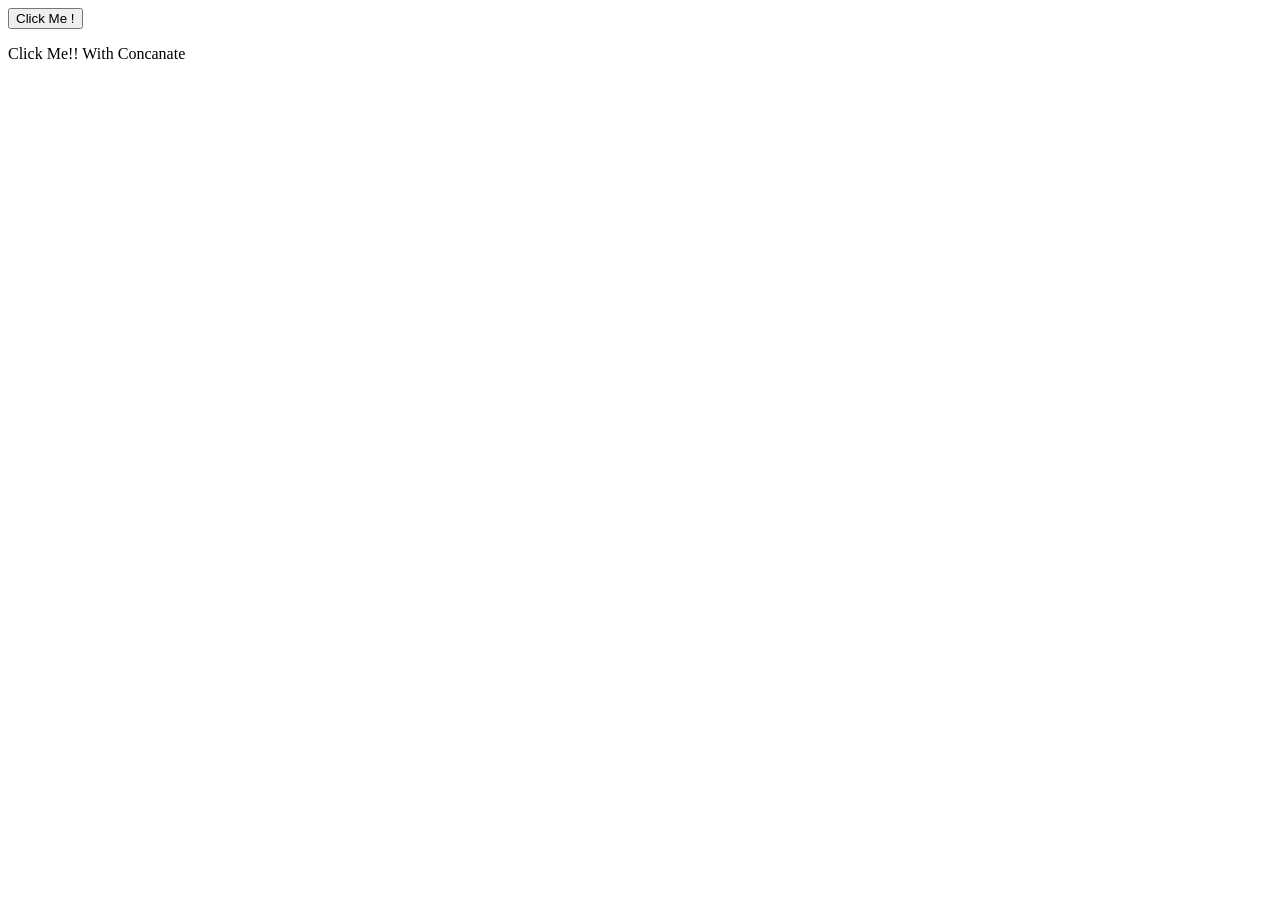
<file: Basic Javascript Projects/Project2_functions/index.html>
<!DOCTYPE html>
<html lang="en">
<head>
    <meta charset="UTF-8">
    <title>JavaScrip_FirstFunction</title>
    <script src="./JS/main.js"></script>
</head>
<body>
 <button onclick="myFirstFunction()" id="Button-text">Click Me !</button>

<p id="Concanate" onclick="myFirstFunctionConcanate()">Click Me!! With Concanate </p>
</body>
</html>
</file>
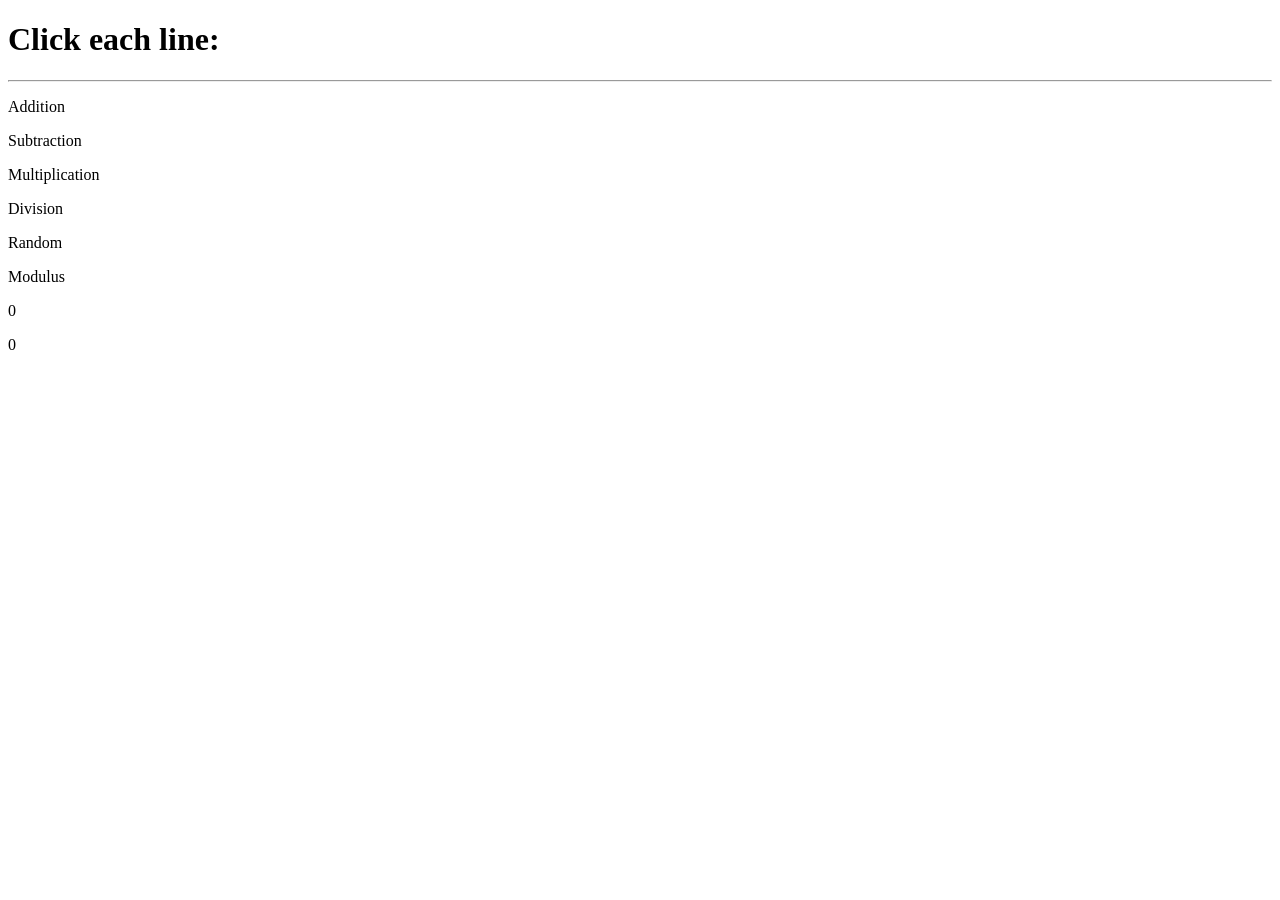
<file: Basic Javascript Projects/Project3_math_operators/index.html>
<!--index.html-->

<!DOCTYPE html>
<html lang="en">
<head>
    <meta charset="UTF-8">
    <script src="./JS/main.js"></script>
    <title>JavaScript Math Functions</title>
</head>

<body>
<h1>Click each line:</h1>
<hr>

<p id="Add" onclick="addition()">Addition</p>
<p id="Sub" onclick="subtraction()">Subtraction</p>
<p id="Mlt" onclick="multiplication()">Multiplication</p>
<p id="Div" onclick="division()">Division</p>
<p id="Ran" onclick="random()">Random</p>
<p id="Mod" onclick="modulus_operator()">Modulus</p>

<p id="IncrementText" onclick="Increment()">0</p>
<p id="DecrementText" onclick="Decrement()">0</p>

</body>
</html>
</file>
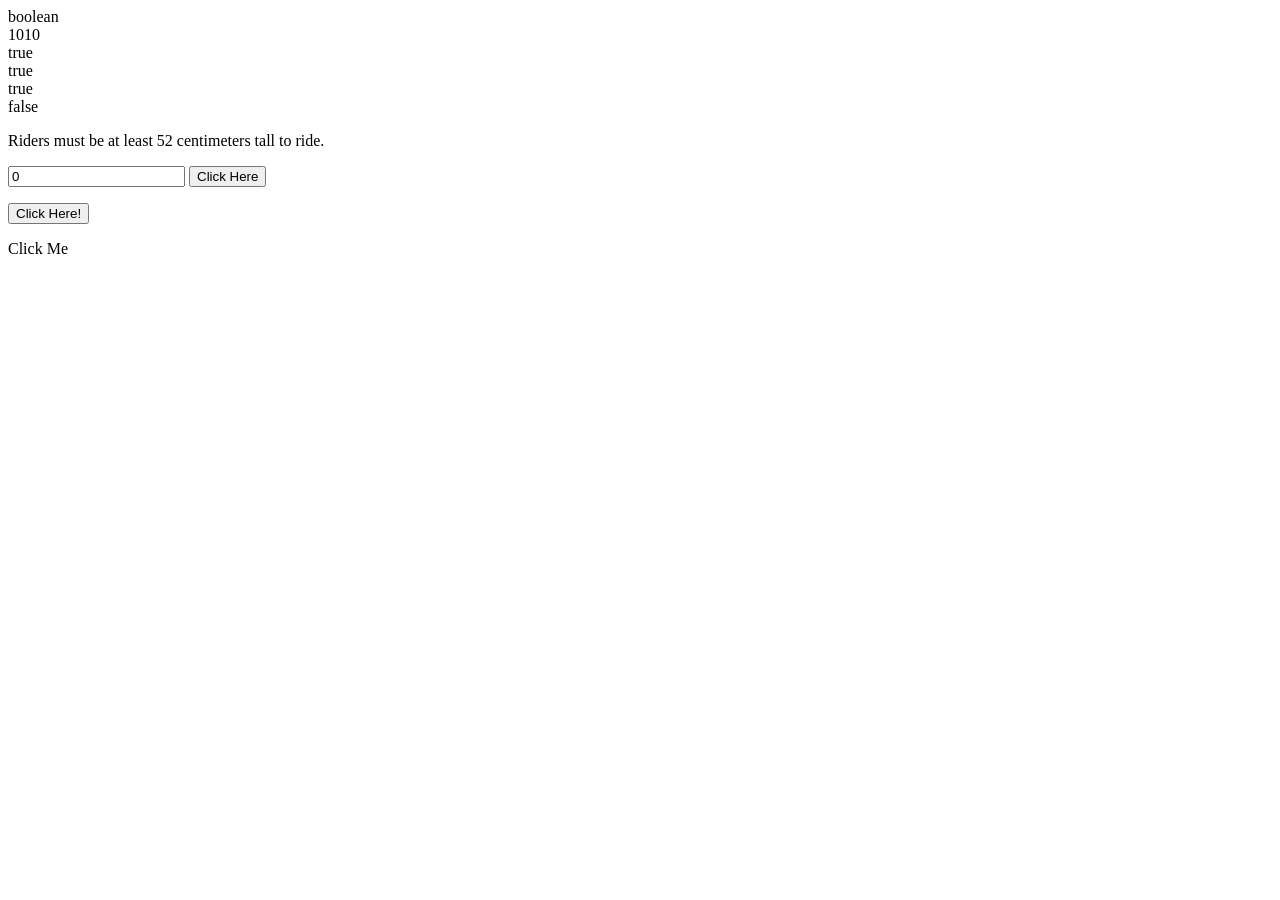
<file: Basic Javascript Projects/Project6_ternary__operators_constructors/index.html>
<!DOCTYPE html>
<html lang="en">
<head>
    <meta charset="UTF-8" />
    <title>Project6_ternary_operators_constructors</title>
    <script src="JS/main.js"></script>
</head>

<body>
<p>Riders must be at least 52 centimeters tall to ride.</p>
<input id="Height" value="0" />
<button onclick="Ride_Function()">Click Here</button>
<p id="Ride"></p>

<button onclick="myFunction()">Click Here!</button>
<p id="Keywords_and_Constructors"></p>

<p id="Nested_Function" onclick="add_Strings()">Click Me</p>
</body>
</html>
</file>
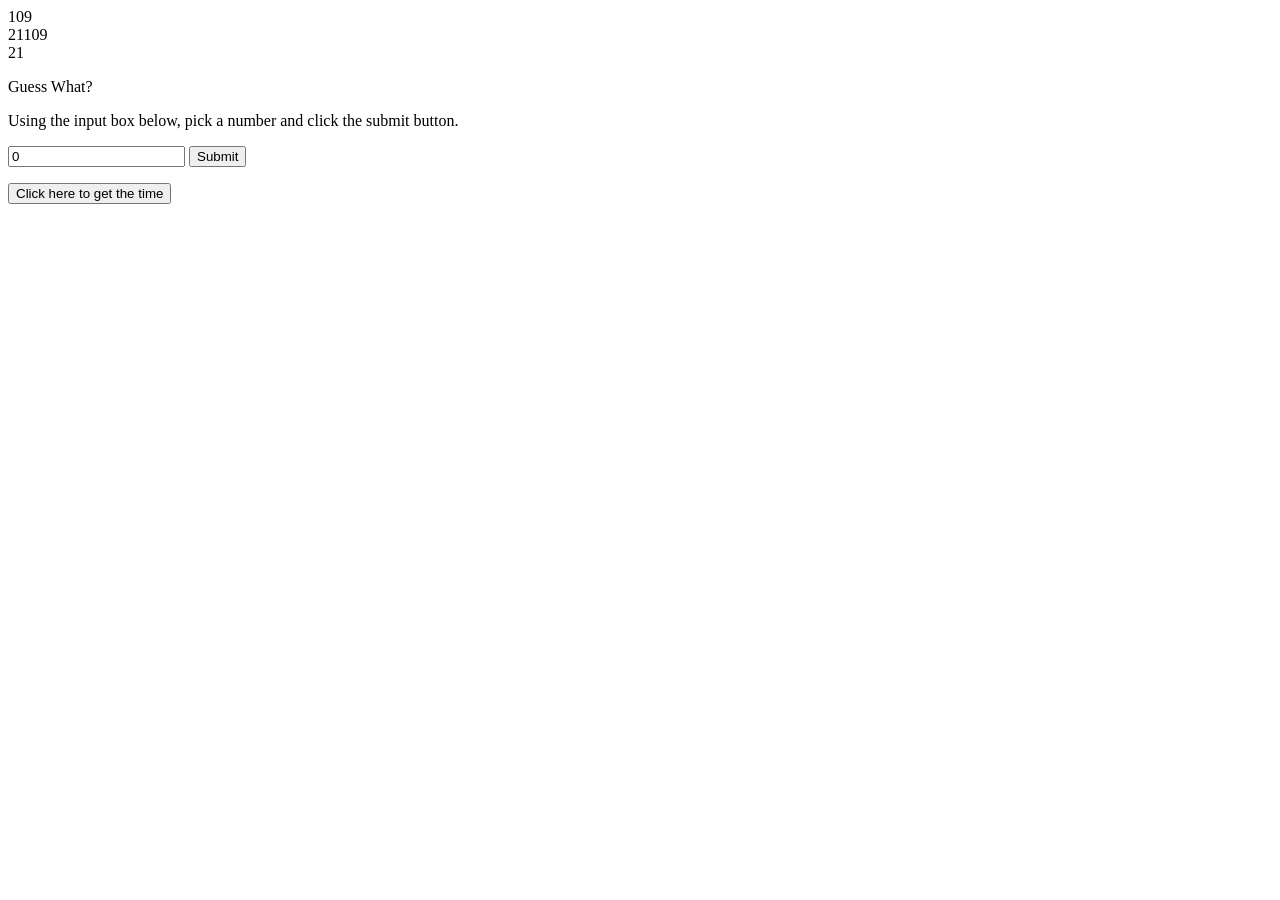
<file: Basic Javascript Projects/Project7_scope_time_function folder/index.html>
<!DOCTYPE html>
<html lang="en">
<head>
    <meta charset="UTF-8" />
    <title>Project7_scope_time_function</title>
    <script src="JS/main.js"></script>
</head>

<body>
<p id="Greeting" onclick="get_Date()">Guess What?</p>

<p>Using the input box below, pick a number and click the submit button.</p>
<input type="number" value="0" id="userInput">
<button type="button" onclick="get_Reply()">Submit</button>
<p id="feedback"></p>

<p id="Time_of_day"></p>
<button onclick="Time_function()">Click here to get the time</button>
</body>

</html>
</file>
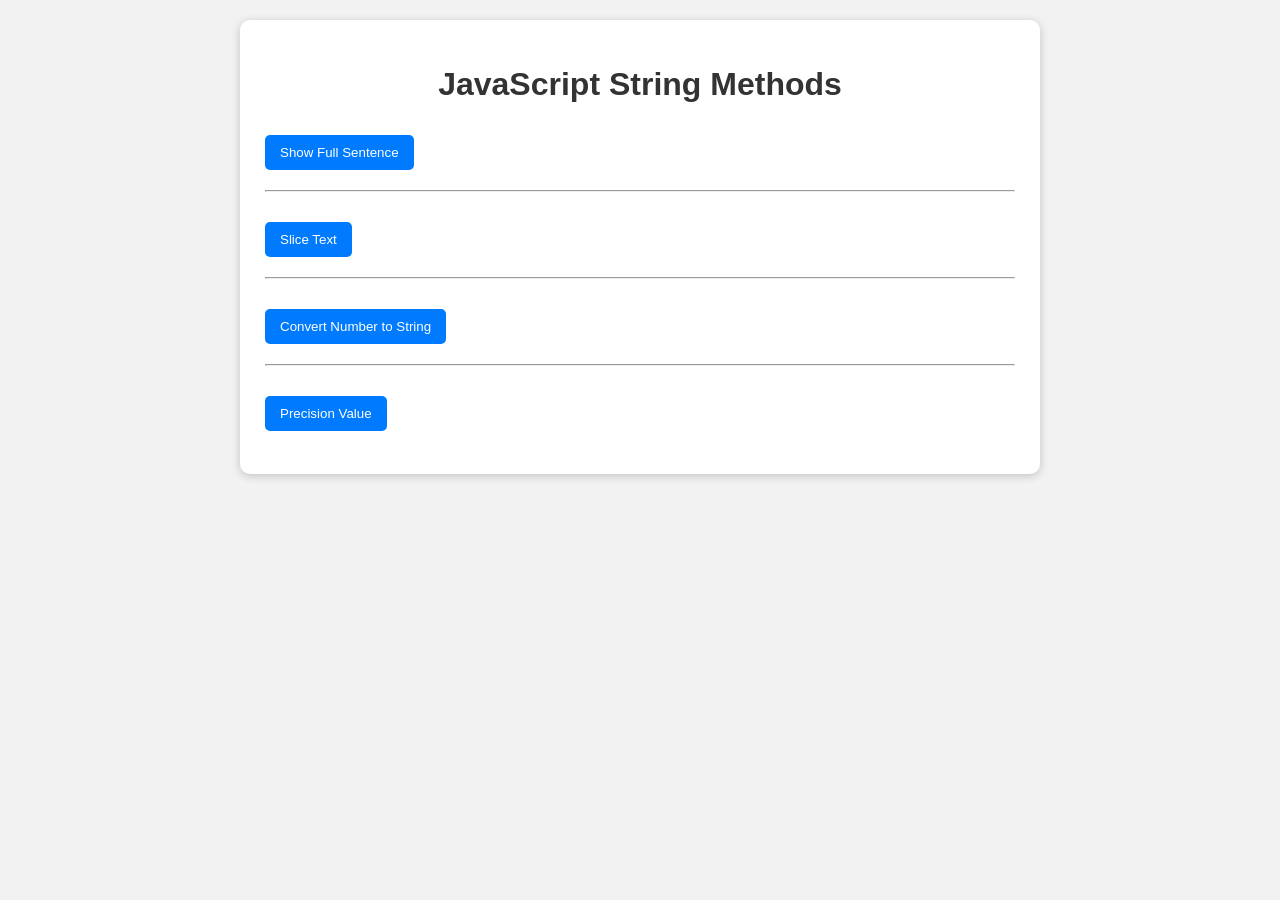
<file: Basic Javascript Projects/Project8_string_methods/index.html>
<!DOCTYPE html>
<html lang="en">

<head>
    <meta charset="UTF-8" />
    <meta name="viewport" content="width=device-width, initial-scale=1.0" />
    <title>String Methods Assignment</title>

    <style>
        body {
            background-color: #f2f2f2;
            font-family: Arial, sans-serif;
            margin: 0;
            padding: 20px;
        }

        .container {
            max-width: 750px;
            margin: auto;
            background: white;
            padding: 25px;
            border-radius: 10px;
            box-shadow: 0px 2px 10px rgba(0, 0, 0, 0.2);
        }

        h1 {
            text-align: center;
            color: #333;
        }

        button {
            background-color: #007bff;
            color: white;
            border: none;
            padding: 10px 15px;
            border-radius: 5px;
            cursor: pointer;
            margin-top: 10px;
        }

        button:hover {
            background-color: #0056b3;
        }

        p {
            font-size: 18px;
            color: #444;
        }

        hr {
            margin: 20px 0;
        }
    </style>
</head>

<body>

<div class="container">

    <h1>JavaScript String Methods</h1>

    <!-- concat() method -->
    <button onclick="fullSentence()">
        Show Full Sentence
    </button>

    <p id="stringMethod"></p>

    <hr />

    <!-- slice() method -->
    <button onclick="sliceMethod()">
        Slice Text
    </button>

    <p id="slice"></p>

    <hr />

    <!-- toString() method -->
    <button onclick="stringMethod()">
        Convert Number to String
    </button>

    <p id="toString"></p>

    <hr />

    <!-- toPrecision() method -->
    <button onclick="precisionMethod()">
        Precision Value
    </button>

    <p id="specificLength"></p>

</div>

<script>

    // concat() method
    function fullSentence() {
        let first = "Learning ";
        let second = "JavaScript!";
        document.getElementById("stringMethod").innerHTML =
            first.concat(second);
    }

    // slice() method
    function sliceMethod() {
        let text = "Slice, Slice Baby!";
        document.getElementById("slice").innerHTML =
            text.slice(0, 5);
    }

    // toString() method
    function stringMethod() {
        let number = 12345;
        document.getElementById("toString").innerHTML =
            number.toString();
    }

    // toPrecision() method
    function precisionMethod() {
        let number = 9.87654321;
        document.getElementById("specificLength").innerHTML =
            number.toPrecision(4);
    }

</script>

</body>

</html>
</file>
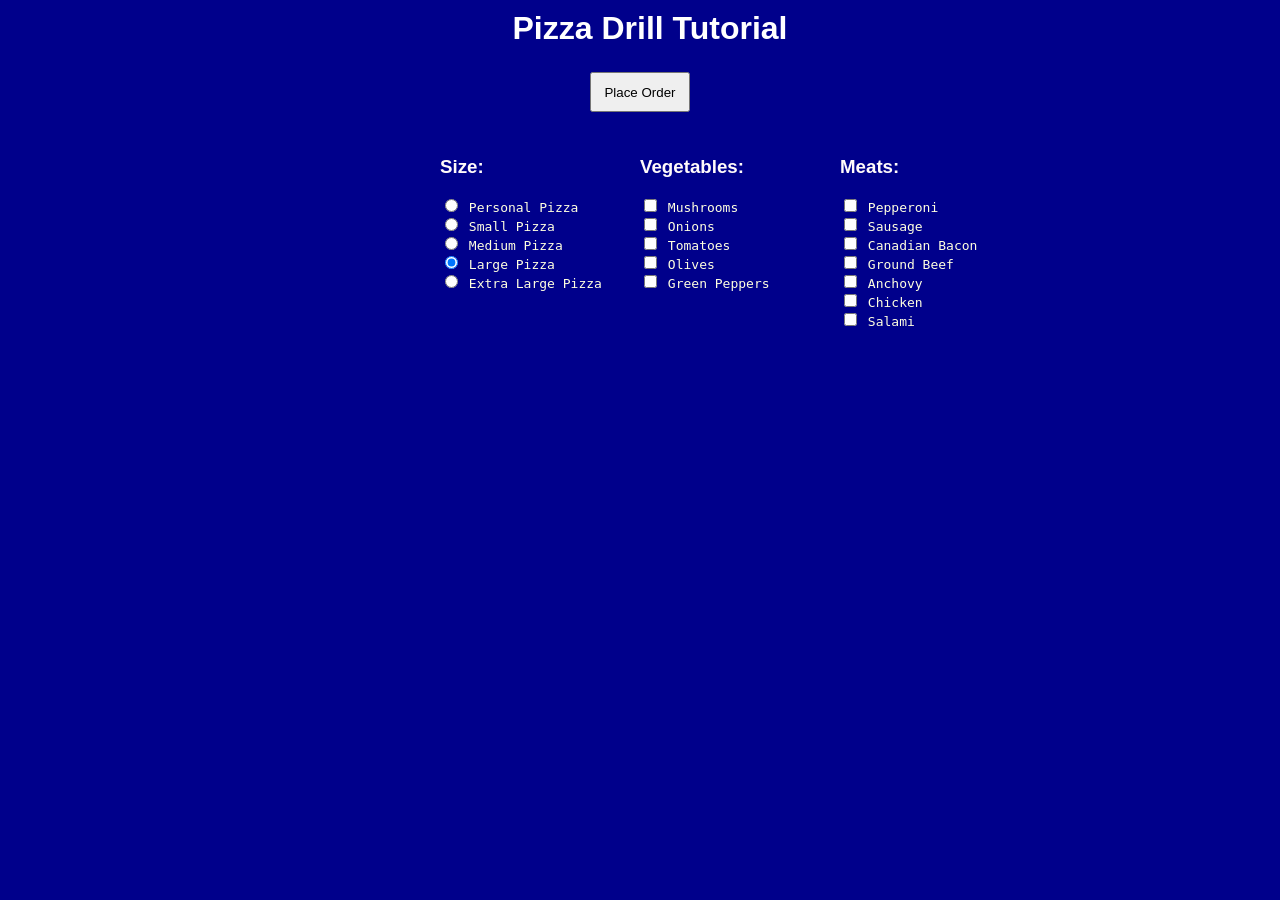
<file: Pizza_Project/Pizza.html>
<!DOCTYPE html>
<html lang="en">
<head>
    <meta charset="UTF-8">
    <title>Title</title>
</head>
<body>

</body>
<!DOCTYPE html>
<html lang="en">
<head>
    <title>Pizza Drill Demo</title>

    <meta http-equiv="Content-Type" content="text/html; charset=UTF-8">
    <meta content="width=device-width, initial-scale=1.0" name="viewport">

    <script src="Pizza_JavaScript/Pizza.js" defer></script>
    <link rel="stylesheet" type="text/css" href="Pizza_CSS/Pizza.css"/>

</head>

<body>
<div id="menuBG">
    <h1 style="margin:0 0px 0 20px;">Pizza Drill Tutorial</h1>
    <input id="btnOrder" type="button" onclick="getReceipt()"
           value="Place Order">
    <form id="frmMenu">
        <div class="menu left">
            <h3>Size:</h3>
            <input class="size" type="radio" name="Size" value="Personal Pizza"> Personal Pizza<br>
            <input class="size" type="radio" name="Size" value="Small Pizza"> Small Pizza<br>
            <input class="size" type="radio" name="Size" value="Medium Pizza"> Medium Pizza<br>
            <input class="size" type="radio" name="Size" value="Large Pizza" checked> Large Pizza<br>
            <input class="size" type="radio" name="Size" value="Extra Large Pizza"> Extra Large Pizza<br>
        </div>
        <div class="menu center">
            <h3>Vegetables:</h3>
            <input class="toppings" type="checkbox" name="Topping" value="Mushrooms"> Mushrooms<br>
            <input class="toppings" type="checkbox" name="Topping" value="Onions"> Onions<br>
            <input class="toppings" type="checkbox" name="Topping" value="Tomatoes"> Tomatoes<br>
            <input class="toppings" type="checkbox" name="Topping" value="Olives"> Olives<br>
            <input class="toppings" type="checkbox" name="Topping" value="Green Peppers"> Green Peppers<br>
        </div>

        <div class="menu right">
            <h3>Meats:</h3>
            <input class="toppings" type="checkbox" name="Topping" value="Pepperoni"> Pepperoni<br>
            <input class="toppings" type="checkbox" name="Topping" value="Sausage"> Sausage <br>
            <input class="toppings" type="checkbox" name="Topping" value="Canadian Bacon"> Canadian Bacon<br      >
            <input class="toppings" type="checkbox" name="Topping" value="Ground Beef"> Ground Beef<br>
            <input class="toppings" type="checkbox" name="Topping" value="Anchovy"> Anchovy<br>
            <input class="toppings" type="checkbox" name="Topping" value="Chicken"> Chicken<br>
            <input class="toppings" type="checkbox" name="Topping" value="Salami"> Salami<br>
        </div>

        <div id="cart">
            <div id="showText"></div>
            <div id="totalPrice"></div>
        </div>
    </form>
</div>
<script src="Pizza_JavaScript/Pizza.js"></script>
</body>
</html>
</file>
<file: Pizza_Project/Pizza_CSS/Pizza.css>
#menuBG {
    width: 400px;
    height: 470px;
    margin: 10px auto;
}

#frmMenu {
    width: 400px;
    height: 200px;
}

#totalPrice {
    width: 200px;
    height: 190px;
    margin: 0 auto;
    float: right;
}

.left {
    width: 200px;
    height: 200px;
    float: left;
}

.right {
    width: 200px;
    height: 200px;
    float: right;
}

#showText {
    width: 200px;
    height: 190px;
    margin: 0px auto;
    float: left;
}

#cart {
    top: 0;
    margin: 0px auto;
    width: 400px;
    height: 200px;
}

#btnOrder {
    margin: 10px 0px 0px 100px;
    width: 100px;
    height: 40px;
}

body {
	background-color: darkblue;
}

h1 {
	font-family: Helvetica;
	color: white;
	text-align: center;
}
h3 {
	font-family: Arial;
	color: snow;
}

div {
	color: lightyellow;
    font-family: Monospace;
}
#menuBG {
	width:400px;
	height:470px;
	margin:10px auto;
	}

#frmMenu {
	width:600px;
	height:200px;
	}

#totalPrice {
	width:200px;
	height:190px;
	margin:20px auto;
	float:right;
	}

.left {
	width:200px;
	height:200px;
	float:left;
	}

.center {
	width:200px;
	height:200px;
	float:left;
	}

.right {
	width:200px;
	height:200px;
	float:right;
	}

#showText {
	width:200px;
	height:190px;
	margin:0px auto;
	float:left;
	}

#cart {
	top:0;margin:0px auto;
	width:400px;
	height:200px;
    }

#btnOrder {
	margin:10px 0px 0px 100px;
	width:100px;
	height:40px;
	display: block;
	margin: 25px auto;
	}
</file>
